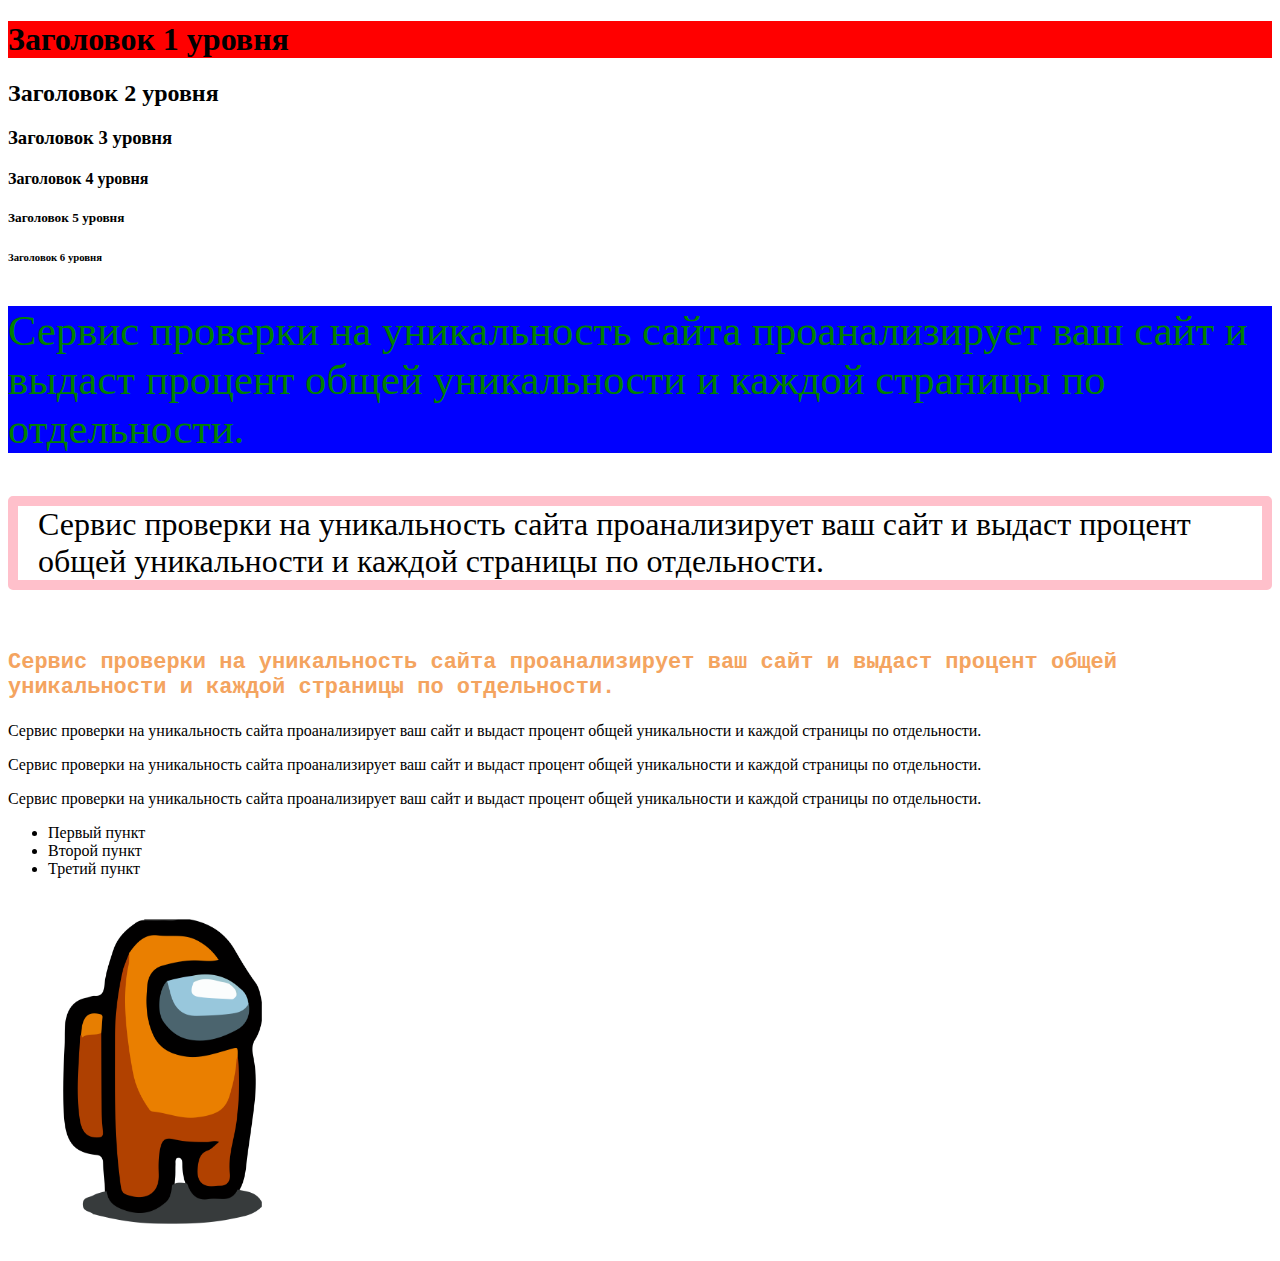
<file: index.html>
<!doctype html>
<html lang="en">
<head>
    <meta charset="UTF-8">
    <meta name="viewport"
          content="width=device-width, user-scalable=no, initial-scale=1.0, maximum-scale=1.0, minimum-scale=1.0">
    <meta http-equiv="X-UA-Compatible" content="ie=edge">
    <link rel="stylesheet" href="styles.css">
    <title>Доска объявлений</title>
</head>
<body>
<h1>Заголовок 1 уровня</h1>
<h2>Заголовок 2 уровня</h2>
<h3>Заголовок 3 уровня</h3>
<h4>Заголовок 4 уровня</h4>
<h5>Заголовок 5 уровня</h5>
<h6>Заголовок 6 уровня</h6>
<p class="paragraph-1">Сервис проверки на уникальность сайта проанализирует ваш сайт и выдаст процент
    общей уникальности и каждой страницы по отдельности.</p>
<p class="paragraph-2">Сервис проверки на уникальность сайта проанализирует ваш сайт и выдаст процент
    общей уникальности и каждой страницы по отдельности.</p>
<p class="paragraph-3">Сервис проверки на уникальность сайта проанализирует ваш сайт и выдаст процент
    общей уникальности и каждой страницы по отдельности.</p>
<div>
<p>Сервис проверки на уникальность сайта проанализирует ваш сайт и выдаст процент
    общей уникальности и каждой страницы по отдельности.</p>
<p>Сервис проверки на уникальность сайта проанализирует ваш сайт и выдаст процент
    общей уникальности и каждой страницы по отдельности.</p>
<p>Сервис проверки на уникальность сайта проанализирует ваш сайт и выдаст процент
    общей уникальности и каждой страницы по отдельности.</p>
</div>
<ul>
<li>
  Первый пункт
</li>
<li>
  Второй пункт
</li>
<li>
  Третий пункт
</li>
</ul>
<img src="amungas.png" width="309" height="355" alt="lorem">
</body>
</html>
</file>
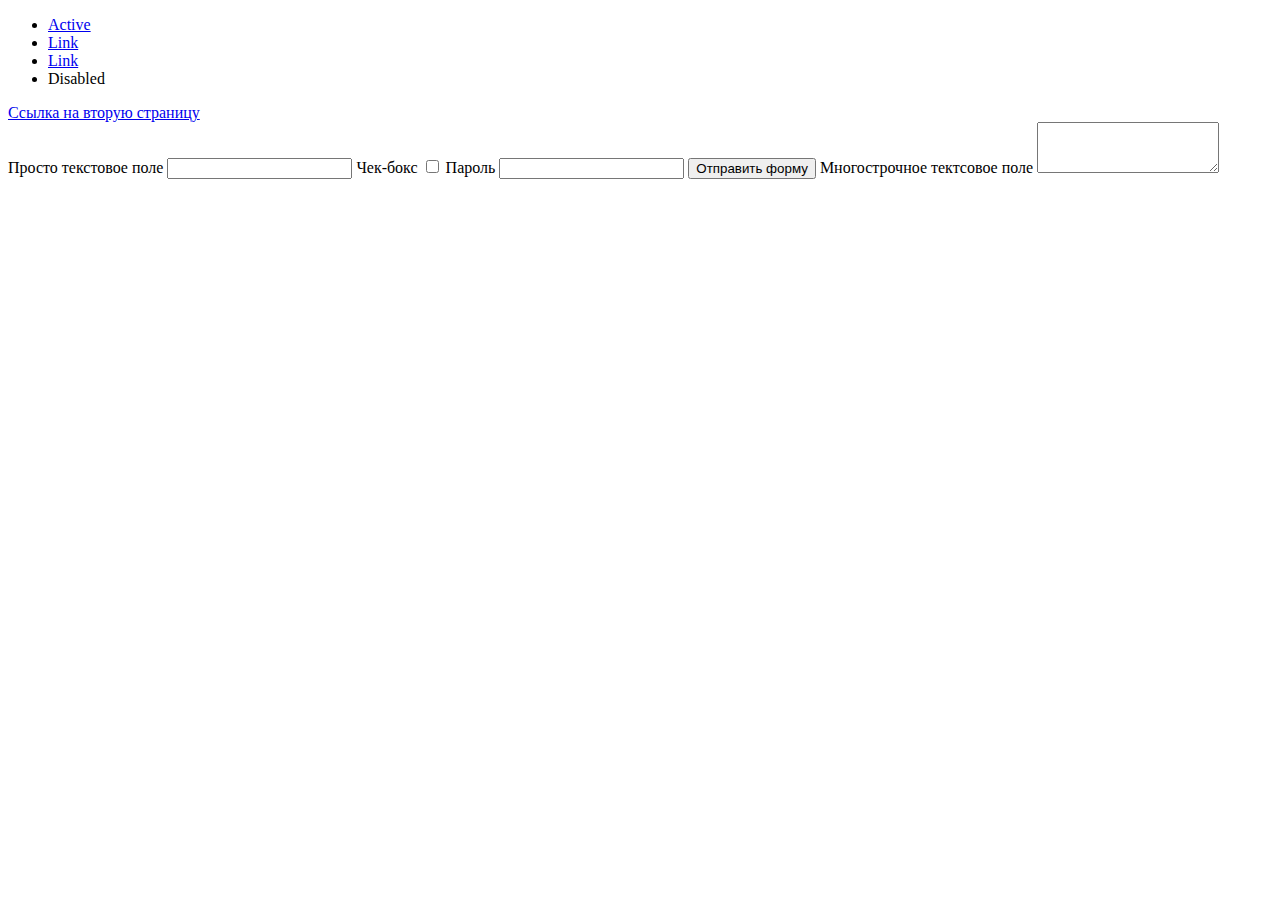
<file: Page_1.html>
<!doctype html>
<html lang="en">
<head>
<meta charset="utf-8">
    <meta name="viewport" content="width=device-width, initial-scale=1">
    <title>Страница 1 </title>
    <link href="https://cdn.jsdelivr.net/npm/bootstrap@5.3.0/dist/css/bootstrap.min.css" rel="stylesheet" integrity="sha384-9ndCyUaIbzAi2FUVXJi0CjmCapSmO7SnpJef0486qhLnuZ2cdeRhO02iuK6FUUVM" crossorigin="anonymous">
</head>
<body class="text-bg-danger p-3">
<ul class="nav justify-content-center">
  <li class="nav-item">
    <a class="nav-link active" aria-current="page" href="#">Active</a>
  </li>
  <li class="nav-item">
    <a class="nav-link" href="#">Link</a>
  </li>
  <li class="nav-item">
    <a class="nav-link" href="#">Link</a>
  </li>
  <li class="nav-item">
    <a class="nav-link disabled">Disabled</a>
  </li>
</ul>
<a href="Page_2.html" target="_blank" class="link-info">Ссылка на вторую страницу</a>
<form action="">
    <label for="field1">Просто текстовое поле</label>
    <input  class="form-control form-control-lg" id="field1" type="text">

    <label for="field2">Чек-бокс</label>
    <input class="form-check-input" id="field2"  type="checkbox">

    <label for="field3">Пароль</label>
    <input class="form-control form-control-sm" id="field3" type="password">

    <input  class="btn btn-success" type="button" value="Отправить форму">

    <label for="field4" class="form-label">Многострочное тектсовое поле</label>
    <textarea class="form-control" id="field4" rows="3"></textarea>
</form>

</body>
</html>
</file>
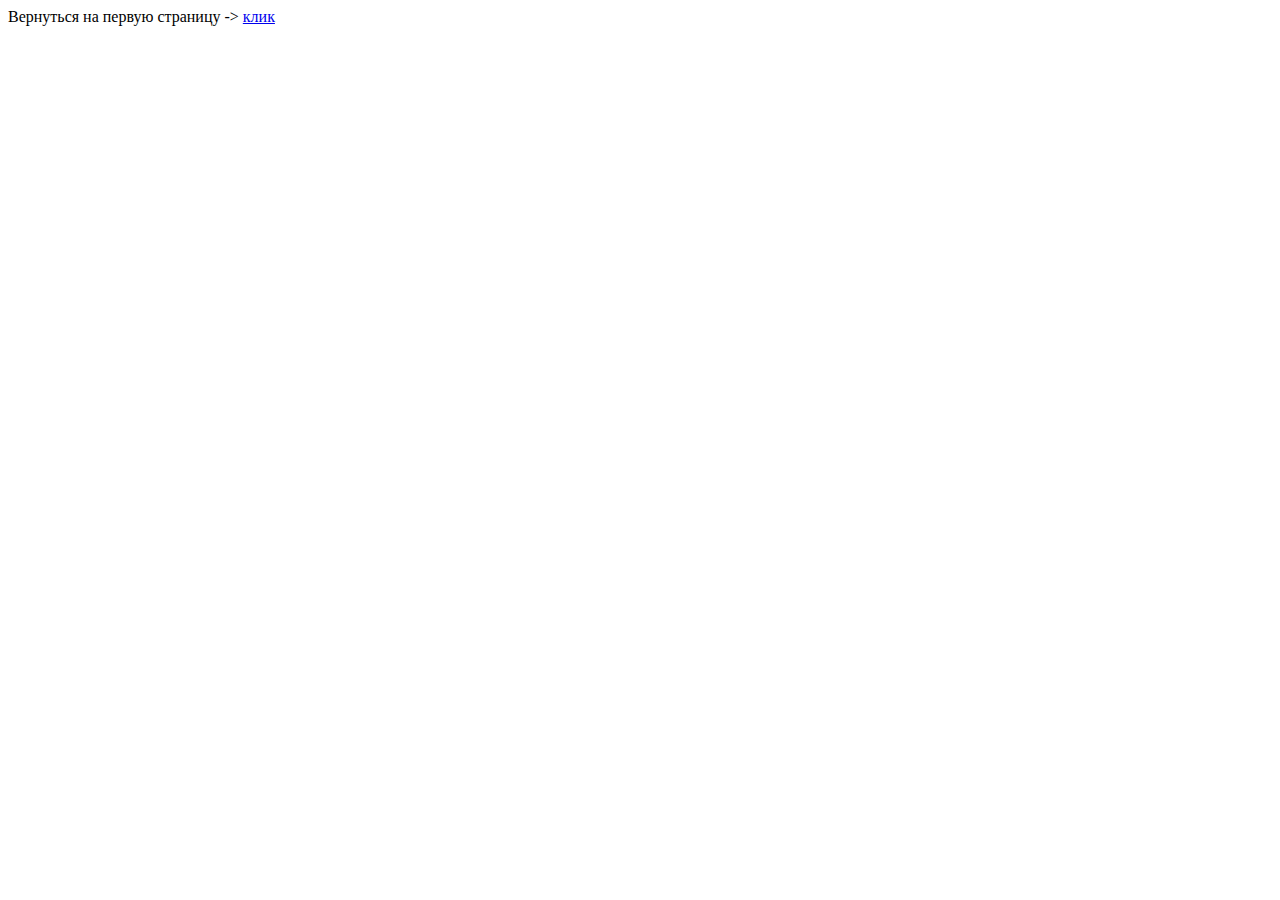
<file: Page_2.html>
<!doctype html>
<html lang="en">
<head>
    <meta charset="UTF-8">
    <meta name="viewport"
          content="width=device-width, user-scalable=no, initial-scale=1.0, maximum-scale=1.0, minimum-scale=1.0">
    <meta http-equiv="X-UA-Compatible" content="ie=edge">
    <title>Страница 2</title>
</head>
<body>
Вернуться на первую страницу -> <a href="Page_1.html">клик</a>
</body>
</html>
</file>
<file: styles.css>
h1 {
    background: red;
}

.paragraph-1 {
    background: blue;
    font-size: 32pt;
    color: green;
}

.paragraph-2 {
    border: 10px solid pink;
    font-size: 24pt;
    border-radius: 5px;
    margin-bottom: 60px;
    padding-left: 20px;
}

.paragraph-3 {
    font-weight: bold;
    font-size: 22px;
    color: sandybrown;
    font-family: Courier New;
}
</file>
